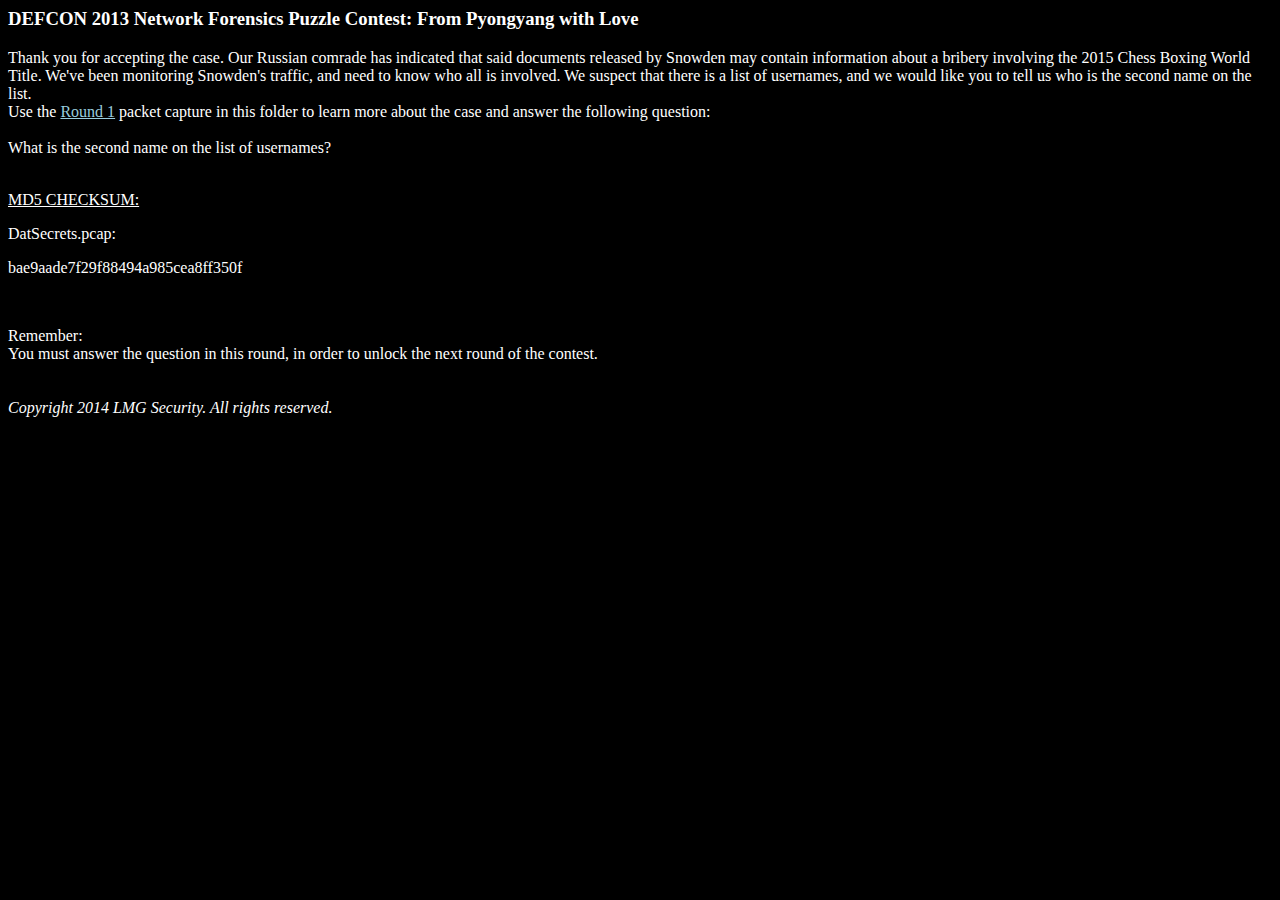
<file: 2015-02-12-wireshark/dc22-forensics/Round1/defcon2014contest-round1.html>
<html><head>

<body alink="#99CCDD" bgcolor="black" link="#99CCDD" text="white" vlink="#99CCDD">

<h3>DEFCON 2013 Network Forensics Puzzle Contest: From Pyongyang with Love</h3>

<p> Thank you for accepting the case. Our Russian comrade has indicated that said documents released by Snowden may contain information about a bribery involving the 2015 Chess Boxing World Title. We've been monitoring Snowden's traffic, and need to know who all is involved. We suspect that there is a list of usernames, and we would like you to tell us who is the second name on the list. <br> Use the <a href="./DatSecrets.pcap"> Round 1</a> packet capture in this folder</a> to learn more about the case and answer the following question:
 <br>
<br>What is the second name on the list of usernames?
<br>
<br>
<p><u> MD5 CHECKSUM:</u></p> DatSecrets.pcap: <br>
<p>bae9aade7f29f88494a985cea8ff350f</p>
<br> 

</p><p>Remember:


<br> You must answer the question in this round, in order to unlock the next round of the contest.
<br>



<br><br><i>Copyright 2014 LMG Security. All rights reserved.</i>
</p></body></html>
</file>
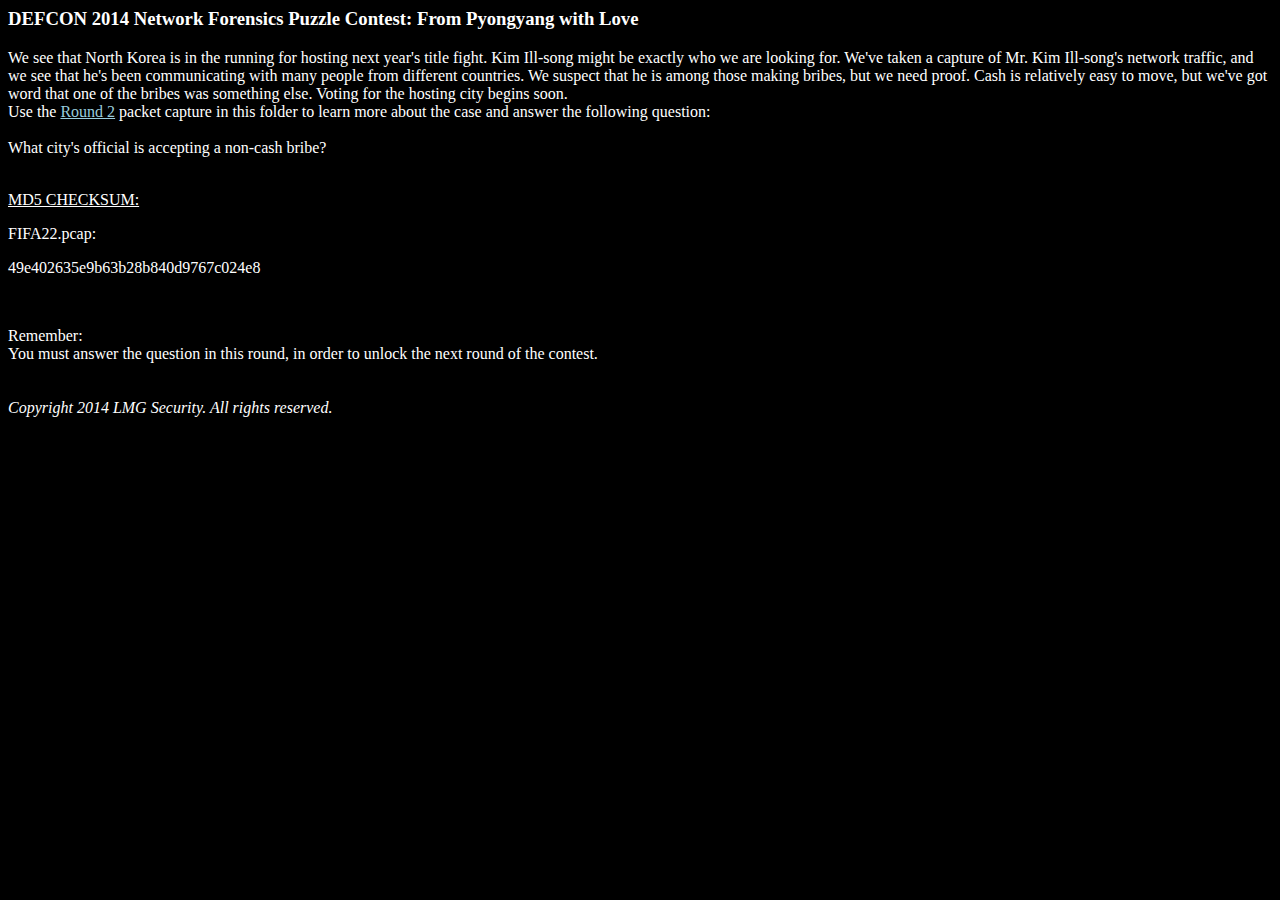
<file: 2015-02-12-wireshark/dc22-forensics/Round2/defcon2014contest-round2.html>
<html><head>

<body alink="#99CCDD" bgcolor="black" link="#99CCDD" text="white" vlink="#99CCDD">

<h3>DEFCON 2014 Network Forensics Puzzle Contest: From Pyongyang with Love</h3>

<p> We see that North Korea is in the running for hosting next year's title fight. Kim Ill-song might be exactly who we are looking for. We've taken a capture of Mr. Kim Ill-song's network traffic, and we see that he's been communicating with many people from different countries. We suspect that he is among those making bribes, but we need proof. Cash is relatively easy to move, but we've got word that one of the bribes was something else. Voting for the hosting city begins soon. <br> Use the <a href="./FIFA22.pcap"> Round 2</a> packet capture in this folder</a> to learn more about the case and answer the following question:
 <br>
<br>What city's official is accepting a non-cash bribe?
<br>
<br>
<p><u> MD5 CHECKSUM:</u></p> FIFA22.pcap: <br>
<p>49e402635e9b63b28b840d9767c024e8</p>
<br> 

</p><p>Remember:


<br> You must answer the question in this round, in order to unlock the next round of the contest.
<br>



<br><br><i>Copyright 2014 LMG Security. All rights reserved.</i>
</p></body></html>
</file>
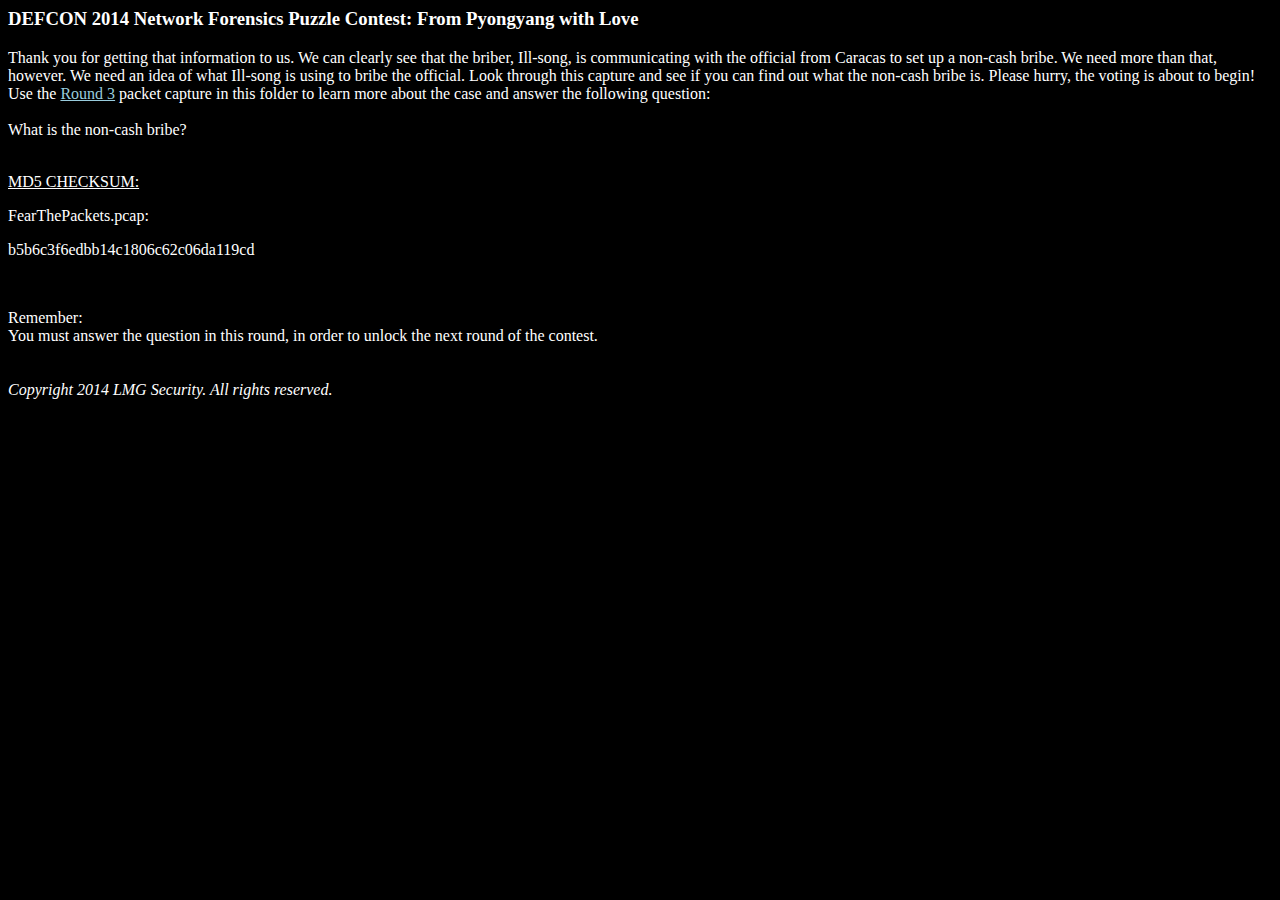
<file: 2015-02-12-wireshark/dc22-forensics/Round3/defcon2014contest-round3.html>
<html><head>

<body alink="#99CCDD" bgcolor="black" link="#99CCDD" text="white" vlink="#99CCDD">

<h3>DEFCON 2014 Network Forensics Puzzle Contest: From Pyongyang with Love</h3>

<p> Thank you for getting that information to us. We can clearly see that the briber, Ill-song, is communicating with the official from Caracas to set up a non-cash bribe. We need more than that, however. We need an idea of what Ill-song is using to bribe the official. Look through this capture and see if you can find out what the non-cash bribe is. Please hurry, the voting is about to begin! <br> Use the <a href="./FearThePackets.pcap"> Round 3</a> packet capture in this folder</a> to learn more about the case and answer the following question:
 <br>
<br>What is the non-cash bribe?
<br>
<br>
<p><u> MD5 CHECKSUM:</u></p> FearThePackets.pcap: <br>
<p>b5b6c3f6edbb14c1806c62c06da119cd</p>
<br> 

</p><p>Remember:


<br> You must answer the question in this round, in order to unlock the next round of the contest.
<br>



<br><br><i>Copyright 2014 LMG Security. All rights reserved.</i>
</p></body></html>
</file>
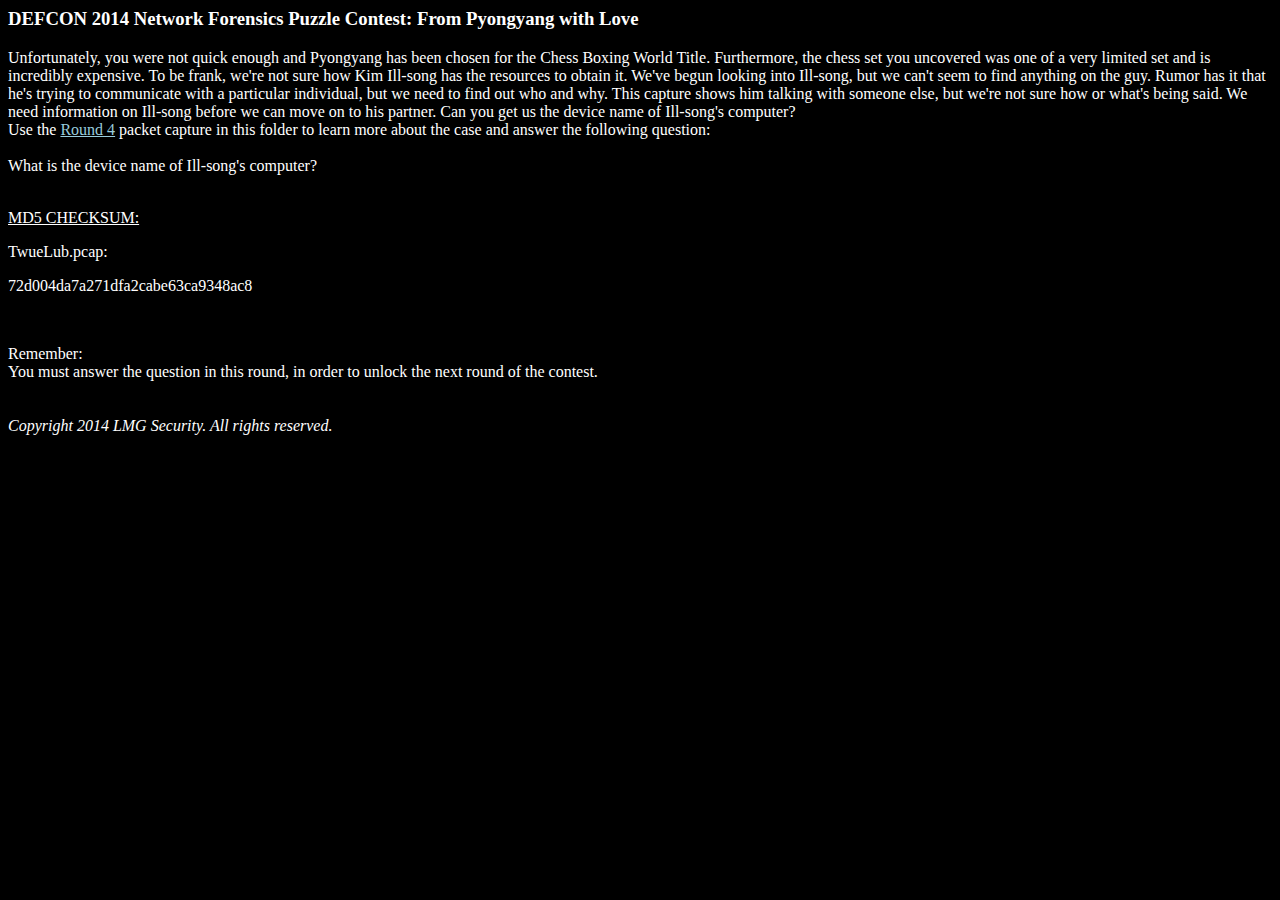
<file: 2015-02-12-wireshark/dc22-forensics/Round4/defcon2014contest-round4.html>
<html><head>

<body alink="#99CCDD" bgcolor="black" link="#99CCDD" text="white" vlink="#99CCDD">

<h3>DEFCON 2014 Network Forensics Puzzle Contest: From Pyongyang with Love</h3>

<p>Unfortunately, you were not quick enough and Pyongyang has been chosen for the Chess Boxing World Title. Furthermore, the chess set you uncovered was one of a very limited set and is incredibly expensive. To be frank, we're not sure how Kim Ill-song has the resources to obtain it. We've begun looking into Ill-song, but we can't seem to find anything on the guy. Rumor has it that he's trying to communicate with a particular individual, but we need to find out who and why. This capture shows him talking with someone else, but we're not sure how or what's being said. We need information on Ill-song before we can move on to his partner. Can you get us the device name of Ill-song's computer? <br> Use the <a href="./TwueLub.pcap"> Round 4</a> packet capture in this folder</a> to learn more about the case and answer the following question:
 <br>
<br>What is the device name of Ill-song's computer?
<br>
<br>
<p><u> MD5 CHECKSUM:</u></p> TwueLub.pcap: <br>
<p>72d004da7a271dfa2cabe63ca9348ac8</p>
<br> 

</p><p>Remember:


<br> You must answer the question in this round, in order to unlock the next round of the contest.
<br>



<br><br><i>Copyright 2014 LMG Security. All rights reserved.</i>
</p></body></html>
</file>
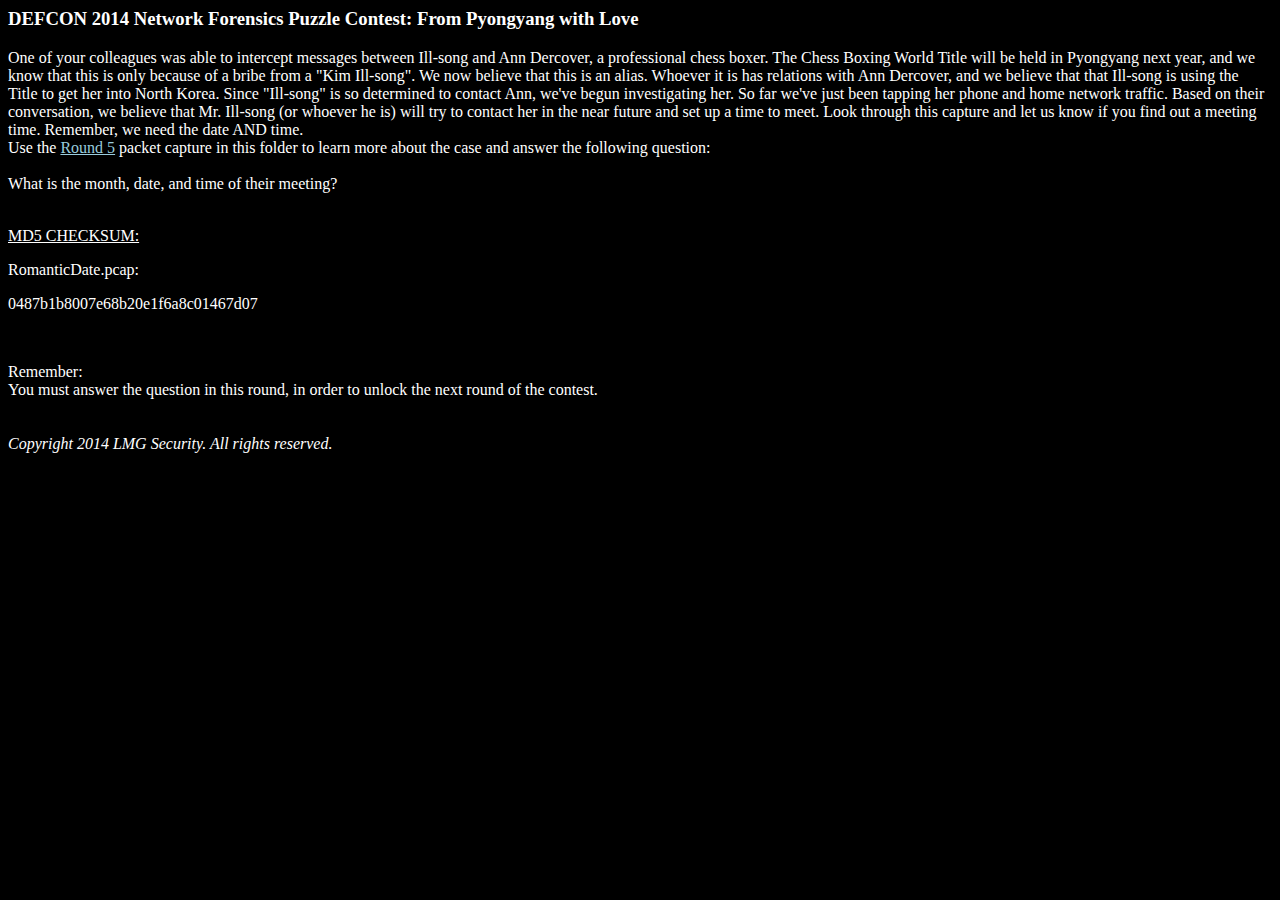
<file: 2015-02-12-wireshark/dc22-forensics/Round5/defcon2014contest-round5.html>
<html><head>

<body alink="#99CCDD" bgcolor="black" link="#99CCDD" text="white" vlink="#99CCDD">

<h3>DEFCON 2014 Network Forensics Puzzle Contest: From Pyongyang with Love</h3>

<p>One of your colleagues was able to intercept messages between Ill-song and Ann Dercover, a professional chess boxer. The Chess Boxing World Title will be held in Pyongyang next year, and we know that this is only because of a bribe from a "Kim Ill-song". We now believe that this is an alias. Whoever it is has relations with Ann Dercover, and we believe that that Ill-song is using the Title to get her into North Korea. Since "Ill-song" is so determined to contact Ann, we've begun investigating her. So far we've just been tapping her phone and home network traffic. Based on their conversation, we believe that Mr. Ill-song (or whoever he is) will try to contact her in the near future and set up a time to meet. Look through this capture and let us know if you find out a meeting time. Remember, we need the date AND time. <br> Use the <a href="./RomanticDate.pcap"> Round 5</a> packet capture in this folder</a> to learn more about the case and answer the following question:
 <br>
<br>What is the month, date, and time of their meeting?
<br>
<br>
<p><u> MD5 CHECKSUM:</u></p> RomanticDate.pcap: <br>
<p>0487b1b8007e68b20e1f6a8c01467d07</p>
<br> 

</p><p>Remember:


<br> You must answer the question in this round, in order to unlock the next round of the contest.
<br>



<br><br><i>Copyright 2014 LMG Security. All rights reserved.</i>
</p></body></html>
</file>
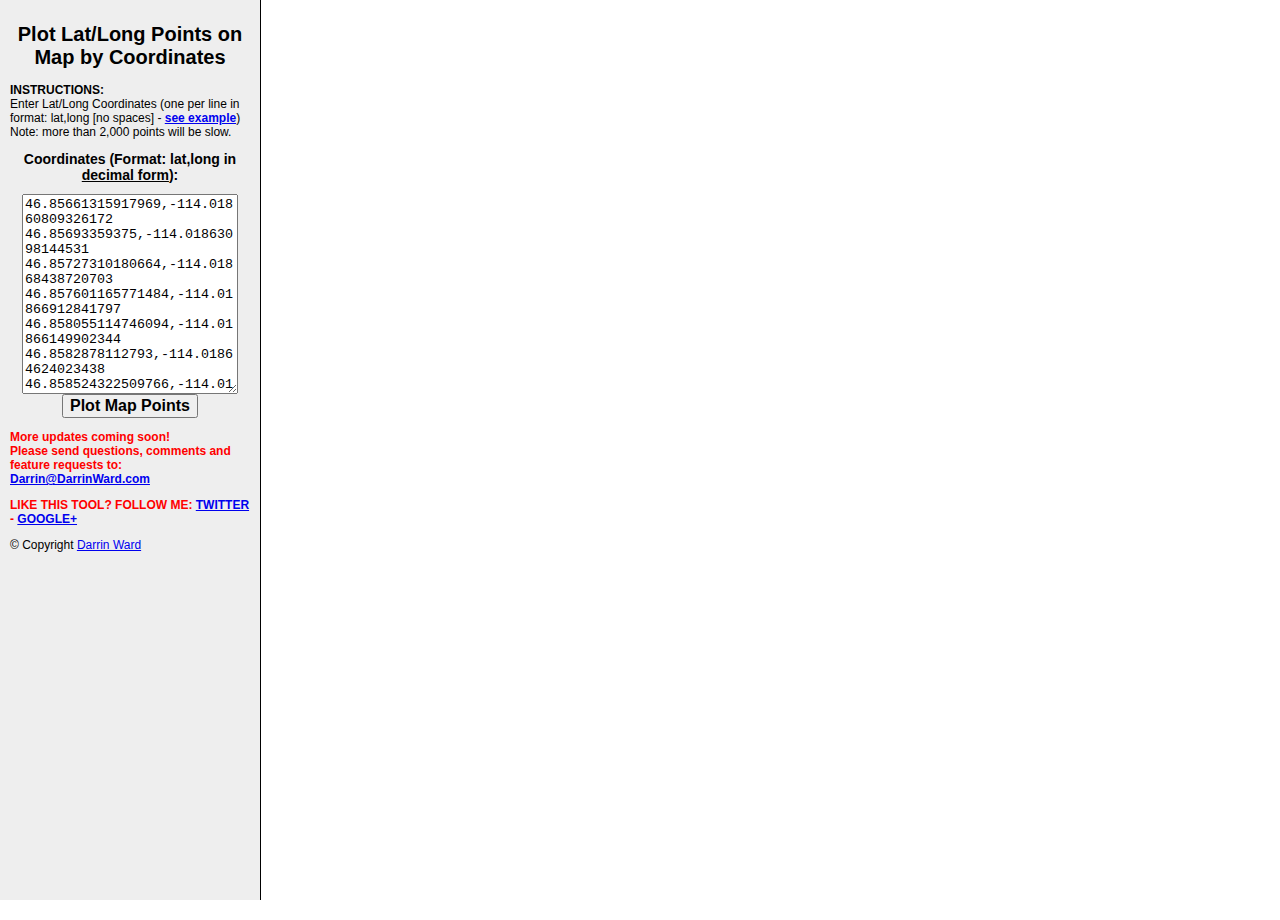
<file: 2015-02-12-wireshark/dc22-forensics/Round5/maps.htm>
<html>
<head>
<meta charset="utf-8">
<title>Map Tool: Map Latitude Longitude Coordinates/Points - Google Maps</title>
<meta name="description" content="Want to map lat/long points on a map by simply copying and pasting coordinates? Try This Google Maps Tool... ">
<meta property="og:image" content="http://www.darrinward.com/img/lat-long-icon.png" />
<link rel="icon" href="/img/lat-long-icon.png"/>
<link rel="canonical" href="http://www.darrinward.com/lat-long/">
<style type="text/css">
body, html{
	margin: 0 auto;
	width: 100%;
	height: 100%;
	overflow: hidden;
	font-family: sans-serif;
	font-size: 12px;
}

h1 {
	font-size: 20px;
	text-align:center;	
}

h2 {
	font-size: 14px;
	font-weight: bold;
}

#control-bar {
	width: 240px;
	float: left;
	height: 100%;
	background: #eeeeee;
	padding: 10px;
	border-right: 1px solid #000;
}

#control-bar .social-buttons{
	text-align:center;
}

#geos {
	width: 90%;
	height: 200px;
	margin: 0 auto;
}

#GMaps_canvas {
    width: auto;
    overflow: hidden;
	height: 100%;
}

form {
	text-align: center;	
}

form .submit-button{
	font-weight: bold;
	font-size: 16px;
}
</style>

<script type="text/javascript">
function SetExample()
{
	document.map.geos.value="25.767368,-80.18930\n34.088808,-118.40612\n40.727093,-73.97864";
}

</script>
</head>

<body>

<div id="control-bar">
	<h1>Plot Lat/Long Points on Map by Coordinates</h1>
	<div class="social-buttons">
		<span class='st_facebook_vcount' displayText='Facebook' st_url='http://www.darrinward.com/lat-long/'></span>
		<span class='st_twitter_vcount' displayText='Tweet' st_url='http://www.darrinward.com/lat-long/'></span>
		<span class='st_googleplus_vcount' displayText='Google +' st_url='http://www.darrinward.com/lat-long/'></span>
	</div>
	<p><b>INSTRUCTIONS:</b><br>Enter Lat/Long Coordinates (one per line in format: lat,long [no spaces] - <a href="#" onClick="SetExample();"><b>see example</b></a>)<br />
	Note: more than 2,000 points will be slow.</p>
	


	
	<form name="map" action="http://www.darrinward.com/lat-long/" method="post">
	<h2>Coordinates (Format: lat,long in <u>decimal form</u>):</h2>
	<textarea id="geos" name="geos">46.85661315917969,-114.01860809326172
46.85693359375,-114.01863098144531
46.85727310180664,-114.01868438720703
46.857601165771484,-114.01866912841797
46.858055114746094,-114.01866149902344
46.8582878112793,-114.01864624023438
46.858524322509766,-114.01863861083984
46.858734130859375,-114.01864624023438
46.85884475708008,-114.01864624023438
46.858943939208984,-114.01864624023438
46.859046936035156,-114.01864624023438
46.85914993286133,-114.01864624023438
46.859466552734375,-114.01864624023438
46.85957717895508,-114.01864624023438
46.85969161987305,-114.01864624023438
46.85980987548828,-114.01864624023438
46.85993194580078,-114.01864624023438
46.86029052734375,-114.01863098144531
46.86052322387695,-114.01863861083984
46.860755920410156,-114.01863098144531
46.86098861694336,-114.01863098144531
46.861228942871094,-114.01863861083984
46.86147689819336,-114.01863098144531
46.86159896850586,-114.01863098144531
46.86183547973633,-114.01862335205078
46.862064361572266,-114.01861572265625
46.862281799316406,-114.01860046386719
46.86248779296875,-114.01860046386719
46.86260223388672,-114.01859283447266
46.86282730102539,-114.0185775756836
46.86306381225586,-114.0185775756836
46.86330032348633,-114.01856231689453
46.863426208496094,-114.0185546875
46.86355209350586,-114.01854705810547
46.86367416381836,-114.01853942871094
46.8637809753418,-114.01853942871094
46.86387252807617,-114.0185317993164
46.863704681396484,-114.01164245605469
46.86370849609375,-114.01163482666016
46.864017486572266,-114.01107025146484
46.864044189453125,-114.01074981689453
46.86404800415039,-114.01071166992188
46.86408996582031,-114.01042175292969
46.86408996582031,-114.01012420654297
46.864078521728516,-114.00962829589844
46.864070892333984,-114.0094223022461
46.86406707763672,-114.00910186767578
46.86407470703125,-114.00875854492188
46.86408233642578,-114.0084228515625
46.864051818847656,-114.0074691772461
46.864044189453125,-114.00716400146484
46.864044189453125,-114.00694274902344
46.86404800415039,-114.00680541992188
46.86405563354492,-114.00670623779297
46.864051818847656,-114.00662231445313
46.864051818847656,-114.00646209716797
46.864051818847656,-114.00627899169922
46.864051818847656,-114.00605773925781
46.864051818847656,-114.00592803955078
46.86405944824219,-114.00563049316406
46.86405944824219,-114.00534057617188
46.86405563354492,-114.00506591796875
46.864051818847656,-114.00477600097656
46.864051818847656,-114.00452423095703
46.864044189453125,-114.0042724609375
46.864044189453125,-114.00414276123047
46.86404037475586,-114.00392150878906
46.863983154296875,-114.00354766845703
46.86393356323242,-114.0035171508789
46.86381912231445,-114.00352478027344
46.863643646240234,-114.0035400390625
46.86354446411133,-114.00354766845703
46.86325454711914,-114.00360107421875
46.86309051513672,-114.00376892089844
46.86293411254883,-114.00396728515625
46.86286163330078,-114.00408172607422
46.862701416015625,-114.00432586669922
46.86253356933594,-114.00457763671875
46.862361907958984,-114.00481414794922
46.86210632324219,-114.00520324707031
46.86183547973633,-114.0055923461914
46.86166000366211,-114.00584411621094
46.86148452758789,-114.00609588623047
46.86122131347656,-114.00647735595703
46.86103057861328,-114.00672912597656
46.860843658447266,-114.00699615478516
46.86065673828125,-114.00727081298828
46.86037063598633,-114.0076675415039
46.859989166259766,-114.00820922851563
46.85979080200195,-114.00848388671875
46.85969161987305,-114.00862121582031
46.859500885009766,-114.00887298583984
46.85930252075195,-114.00914001464844
46.85910415649414,-114.00941467285156
46.8590087890625,-114.0095443725586
46.858829498291016,-114.00979614257813
46.858646392822266,-114.01005554199219
46.858375549316406,-114.01044464111328
46.858123779296875,-114.01079559326172
46.85795211791992,-114.01103973388672
46.8577880859375,-114.01127624511719
46.85765838623047,-114.0114517211914
46.857513427734375,-114.01164245605469
46.85749053955078,-114.01168823242188
46.85747146606445,-114.01171112060547
46.857418060302734,-114.01179504394531
46.85733413696289,-114.01190948486328
46.857234954833984,-114.01204681396484
46.857181549072266,-114.01212310791016
46.85708236694336,-114.01225280761719
46.85697937011719,-114.01237487792969
46.856834411621094,-114.01256561279297
46.85672378540039,-114.01271057128906
46.856597900390625,-114.01287078857422
46.85647201538086,-114.01302337646484
46.856319427490234,-114.01313018798828</textarea><br>
	<input class="submit-button" type="submit" value="Plot Map Points">
	</form>

	<p style="font-weight: bold;color: #ff0000;">More updates coming soon!<br>Please send questions, comments and feature requests to: 
		<script type="text/javascript">
			document.write('<a href="mailto:Dar');
			document.write('rin\@DarrinWard.com?subject=Map Tool">Dar');
			document.write('rin\@DarrinWard.com<');
			document.write('/a>');
		</script>
	</p>	
<p style="font-weight: bold;text-transform:uppercase;color: #ff0000;">Like this Tool? Follow me: <a href="https://twitter.com/DarrinJWard">Twitter</a> - <a href="https://plus.google.com/+DarrinWard?rel=author">Google+</a></p>
	<p>&copy; Copyright <a href="http://www.darrinward.com">Darrin Ward</a></p>
</div><!-- /#control-bar -->


<div id="GMaps_canvas"></div>


<script src="http://maps.google.com/maps?file=api&amp;v=2&amp;sensor=false&amp;key=ABQIAAAAm1onjHhvIeUrWDxfHDdcrhSFUs1UTamt_fmCjCNxRtuAbbqwohSVLimDwQekrOEsgF4COjHex4yiHQ"
            type="text/javascript"></script>
 <script type="text/javascript">
function GMaps_Load() {
if (GBrowserIsCompatible()) {
var map = new GMap2(document.getElementById("GMaps_canvas"));
map.addControl(new GSmallMapControl());
//map.setCenter(new GLatLng(37.701997, -97.28114), 4);
map.addControl(new GSmallMapControl());



var cords = [
new GLatLng(46.85661315917969,-114.01860809326172),
new GLatLng(46.85693359375,-114.01863098144531),
new GLatLng(46.85727310180664,-114.01868438720703),
new GLatLng(46.857601165771484,-114.01866912841797),
new GLatLng(46.858055114746094,-114.01866149902344),
new GLatLng(46.8582878112793,-114.01864624023438),
new GLatLng(46.858524322509766,-114.01863861083984),
new GLatLng(46.858734130859375,-114.01864624023438),
new GLatLng(46.85884475708008,-114.01864624023438),
new GLatLng(46.858943939208984,-114.01864624023438),
new GLatLng(46.859046936035156,-114.01864624023438),
new GLatLng(46.85914993286133,-114.01864624023438),
new GLatLng(46.859466552734375,-114.01864624023438),
new GLatLng(46.85957717895508,-114.01864624023438),
new GLatLng(46.85969161987305,-114.01864624023438),
new GLatLng(46.85980987548828,-114.01864624023438),
new GLatLng(46.85993194580078,-114.01864624023438),
new GLatLng(46.86029052734375,-114.01863098144531),
new GLatLng(46.86052322387695,-114.01863861083984),
new GLatLng(46.860755920410156,-114.01863098144531),
new GLatLng(46.86098861694336,-114.01863098144531),
new GLatLng(46.861228942871094,-114.01863861083984),
new GLatLng(46.86147689819336,-114.01863098144531),
new GLatLng(46.86159896850586,-114.01863098144531),
new GLatLng(46.86183547973633,-114.01862335205078),
new GLatLng(46.862064361572266,-114.01861572265625),
new GLatLng(46.862281799316406,-114.01860046386719),
new GLatLng(46.86248779296875,-114.01860046386719),
new GLatLng(46.86260223388672,-114.01859283447266),
new GLatLng(46.86282730102539,-114.0185775756836),
new GLatLng(46.86306381225586,-114.0185775756836),
new GLatLng(46.86330032348633,-114.01856231689453),
new GLatLng(46.863426208496094,-114.0185546875),
new GLatLng(46.86355209350586,-114.01854705810547),
new GLatLng(46.86367416381836,-114.01853942871094),
new GLatLng(46.8637809753418,-114.01853942871094),
new GLatLng(46.86387252807617,-114.0185317993164),
new GLatLng(46.863704681396484,-114.01164245605469),
new GLatLng(46.86370849609375,-114.01163482666016),
new GLatLng(46.864017486572266,-114.01107025146484),
new GLatLng(46.864044189453125,-114.01074981689453),
new GLatLng(46.86404800415039,-114.01071166992188),
new GLatLng(46.86408996582031,-114.01042175292969),
new GLatLng(46.86408996582031,-114.01012420654297),
new GLatLng(46.864078521728516,-114.00962829589844),
new GLatLng(46.864070892333984,-114.0094223022461),
new GLatLng(46.86406707763672,-114.00910186767578),
new GLatLng(46.86407470703125,-114.00875854492188),
new GLatLng(46.86408233642578,-114.0084228515625),
new GLatLng(46.864051818847656,-114.0074691772461),
new GLatLng(46.864044189453125,-114.00716400146484),
new GLatLng(46.864044189453125,-114.00694274902344),
new GLatLng(46.86404800415039,-114.00680541992188),
new GLatLng(46.86405563354492,-114.00670623779297),
new GLatLng(46.864051818847656,-114.00662231445313),
new GLatLng(46.864051818847656,-114.00646209716797),
new GLatLng(46.864051818847656,-114.00627899169922),
new GLatLng(46.864051818847656,-114.00605773925781),
new GLatLng(46.864051818847656,-114.00592803955078),
new GLatLng(46.86405944824219,-114.00563049316406),
new GLatLng(46.86405944824219,-114.00534057617188),
new GLatLng(46.86405563354492,-114.00506591796875),
new GLatLng(46.864051818847656,-114.00477600097656),
new GLatLng(46.864051818847656,-114.00452423095703),
new GLatLng(46.864044189453125,-114.0042724609375),
new GLatLng(46.864044189453125,-114.00414276123047),
new GLatLng(46.86404037475586,-114.00392150878906),
new GLatLng(46.863983154296875,-114.00354766845703),
new GLatLng(46.86393356323242,-114.0035171508789),
new GLatLng(46.86381912231445,-114.00352478027344),
new GLatLng(46.863643646240234,-114.0035400390625),
new GLatLng(46.86354446411133,-114.00354766845703),
new GLatLng(46.86325454711914,-114.00360107421875),
new GLatLng(46.86309051513672,-114.00376892089844),
new GLatLng(46.86293411254883,-114.00396728515625),
new GLatLng(46.86286163330078,-114.00408172607422),
new GLatLng(46.862701416015625,-114.00432586669922),
new GLatLng(46.86253356933594,-114.00457763671875),
new GLatLng(46.862361907958984,-114.00481414794922),
new GLatLng(46.86210632324219,-114.00520324707031),
new GLatLng(46.86183547973633,-114.0055923461914),
new GLatLng(46.86166000366211,-114.00584411621094),
new GLatLng(46.86148452758789,-114.00609588623047),
new GLatLng(46.86122131347656,-114.00647735595703),
new GLatLng(46.86103057861328,-114.00672912597656),
new GLatLng(46.860843658447266,-114.00699615478516),
new GLatLng(46.86065673828125,-114.00727081298828),
new GLatLng(46.86037063598633,-114.0076675415039),
new GLatLng(46.859989166259766,-114.00820922851563),
new GLatLng(46.85979080200195,-114.00848388671875),
new GLatLng(46.85969161987305,-114.00862121582031),
new GLatLng(46.859500885009766,-114.00887298583984),
new GLatLng(46.85930252075195,-114.00914001464844),
new GLatLng(46.85910415649414,-114.00941467285156),
new GLatLng(46.8590087890625,-114.0095443725586),
new GLatLng(46.858829498291016,-114.00979614257813),
new GLatLng(46.858646392822266,-114.01005554199219),
new GLatLng(46.858375549316406,-114.01044464111328),
new GLatLng(46.858123779296875,-114.01079559326172),
new GLatLng(46.85795211791992,-114.01103973388672),
new GLatLng(46.8577880859375,-114.01127624511719),
new GLatLng(46.85765838623047,-114.0114517211914),
new GLatLng(46.857513427734375,-114.01164245605469),
new GLatLng(46.85749053955078,-114.01168823242188),
new GLatLng(46.85747146606445,-114.01171112060547),
new GLatLng(46.857418060302734,-114.01179504394531),
new GLatLng(46.85733413696289,-114.01190948486328),
new GLatLng(46.857234954833984,-114.01204681396484),
new GLatLng(46.857181549072266,-114.01212310791016),
new GLatLng(46.85708236694336,-114.01225280761719),
new GLatLng(46.85697937011719,-114.01237487792969),
new GLatLng(46.856834411621094,-114.01256561279297),
new GLatLng(46.85672378540039,-114.01271057128906),
new GLatLng(46.856597900390625,-114.01287078857422),
new GLatLng(46.85647201538086,-114.01302337646484),
new GLatLng(46.856319427490234,-114.01313018798828),
];

for ( var i = 0; i < cords.length; i++ )
  {
    var marker = new GMarker( cords[ i ] );
    map.addOverlay( marker );
  }
  
 // #2a -- calculate center
  var latlngbounds = new GLatLngBounds( );
  for ( var i = 0; i < cords.length; i++ )
  {
    latlngbounds.extend( cords[ i ] );
  }

  // #2b -- set center using the calculated values
  map.setCenter( latlngbounds.getCenter( ), map.getBoundsZoomLevel( latlngbounds ) );


map.addOverlay(marker); }}
</script>
<script type="text/javascript">
	window.onload=function() {GMaps_Load();}
	window.onunload=function() {GUnload();}
</script>


<!-- ShareThis -->
<script type="text/javascript" src="http://w.sharethis.com/button/buttons.js"></script>
<script type="text/javascript">stLight.options({publisher: "9c1df512-49fd-40e2-92f9-451818c0c8d5", doNotHash: true, doNotCopy: true, hashAddressBar: false});</script>
<!-- /ShareThis -->

</body>
</html>
</file>
